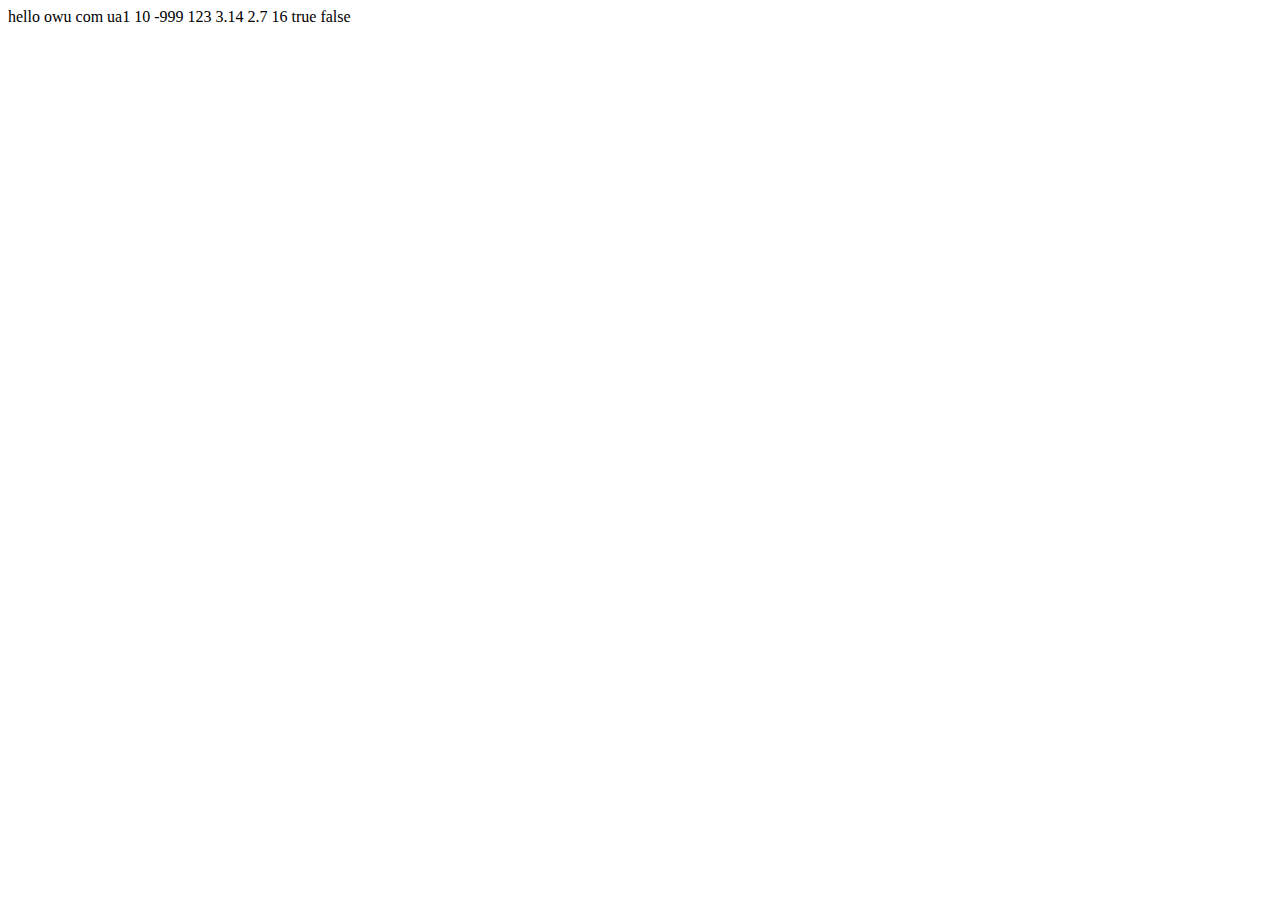
<file: hw1/index.html>
<!doctype html>
<html>
<head>
    <meta charset="UTF-8">
    <meta name="viewport"
          content="width=device-width, user-scalable=no, initial-scale=1.0, maximum-scale=1.0, minimum-scale=1.0">
    <meta http-equiv="X-UA-Compatible" content="ie=edge">
    <title>Document</title>
</head>
<body>

<script src="main.js"></script>

</body>
</html>
</file>
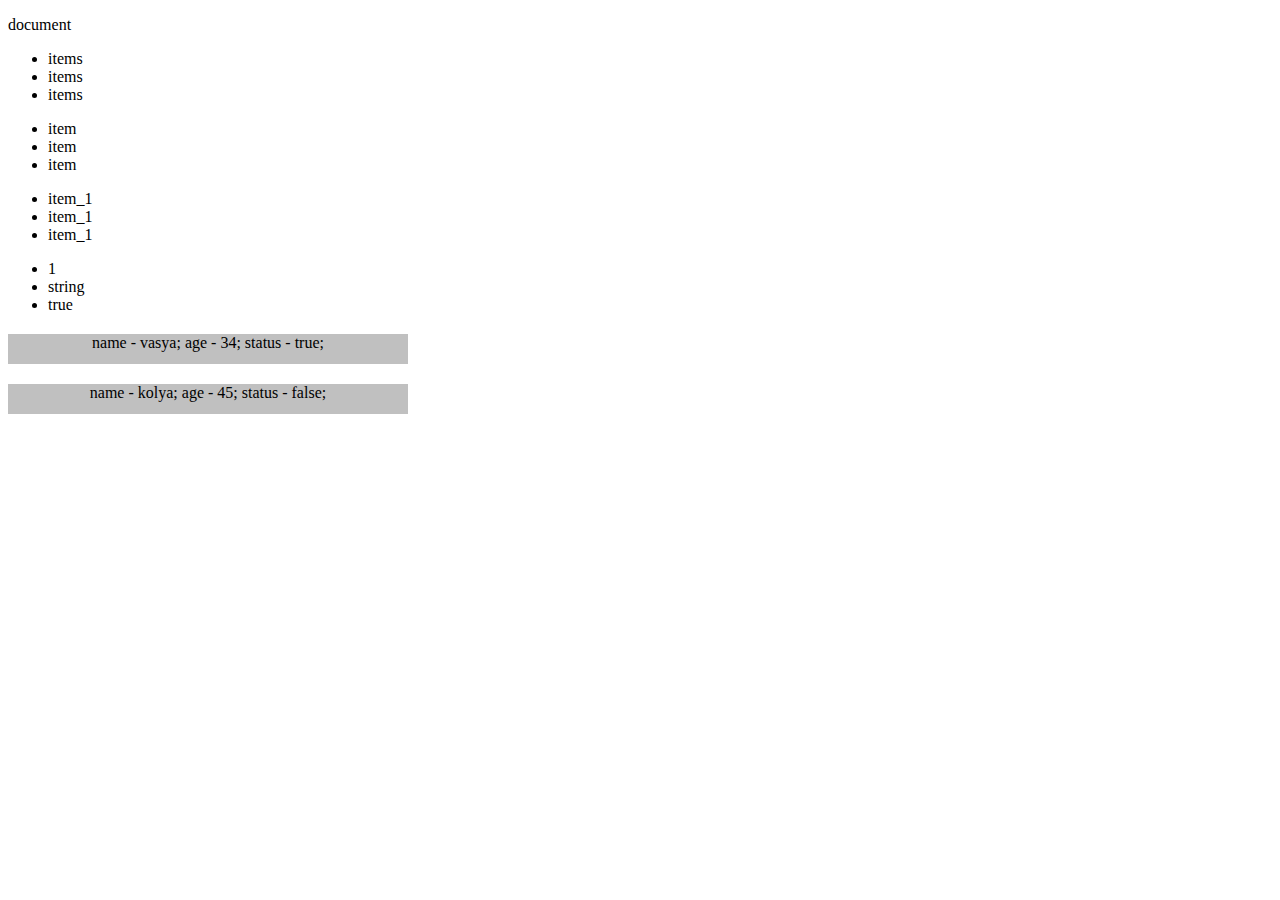
<file: hw5/index.html>
<!doctype html>
<html lang="en">
<head>
    <meta charset="UTF-8">
    <meta name="viewport"
          content="width=device-width, user-scalable=no, initial-scale=1.0, maximum-scale=1.0, minimum-scale=1.0">
    <meta http-equiv="X-UA-Compatible" content="ie=edge">
    <title>hw4</title>
    <style>
        .card {
            height: 30px;
            width: 400px;
            background: #c0c0c0;
            margin: 20px 0;
            text-align: center;

        }
    </style>
</head>
<body>
<script src="main.js"></script>
</body>
</html>
</file>
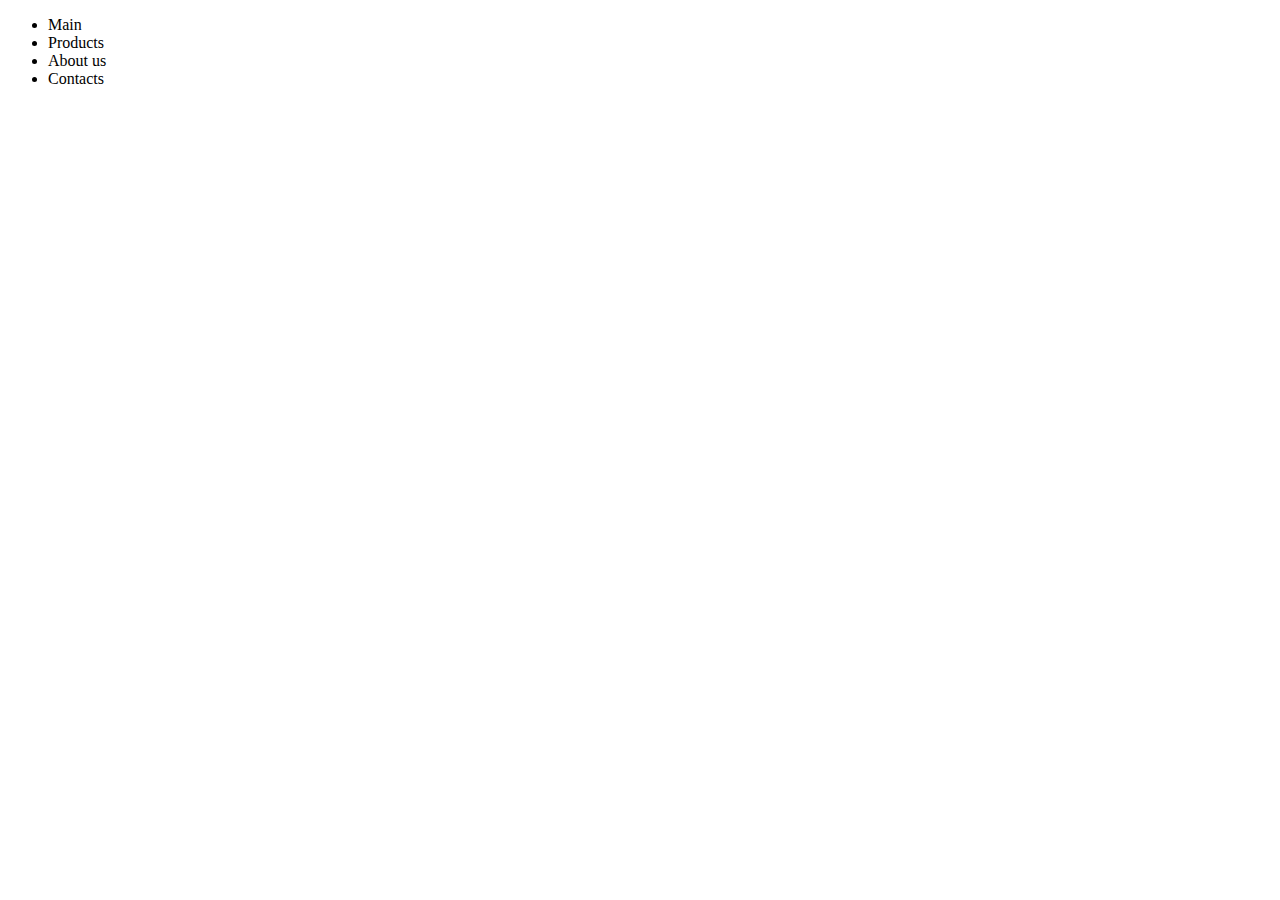
<file: hw9/template1.html>
<!doctype html>
<html lang="en">
<head>
  <meta charset="UTF-8">
  <meta name="viewport"
        content="width=device-width, user-scalable=no, initial-scale=1.0, maximum-scale=1.0, minimum-scale=1.0">
  <meta http-equiv="X-UA-Compatible" content="ie=edge">
  <title>Title</title>
</head>
<body>
<ul class="menu"></ul>

<script>
  let array = ['Main','Products','About us','Contacts']
  let ul_list = document.getElementsByClassName('menu')[0];
  for (const value of array) {
    let li_value = document.createElement("li");
    li_value.innerText = value
    ul_list.append(li_value)
  }

</script>
</body>
</html>
</file>
